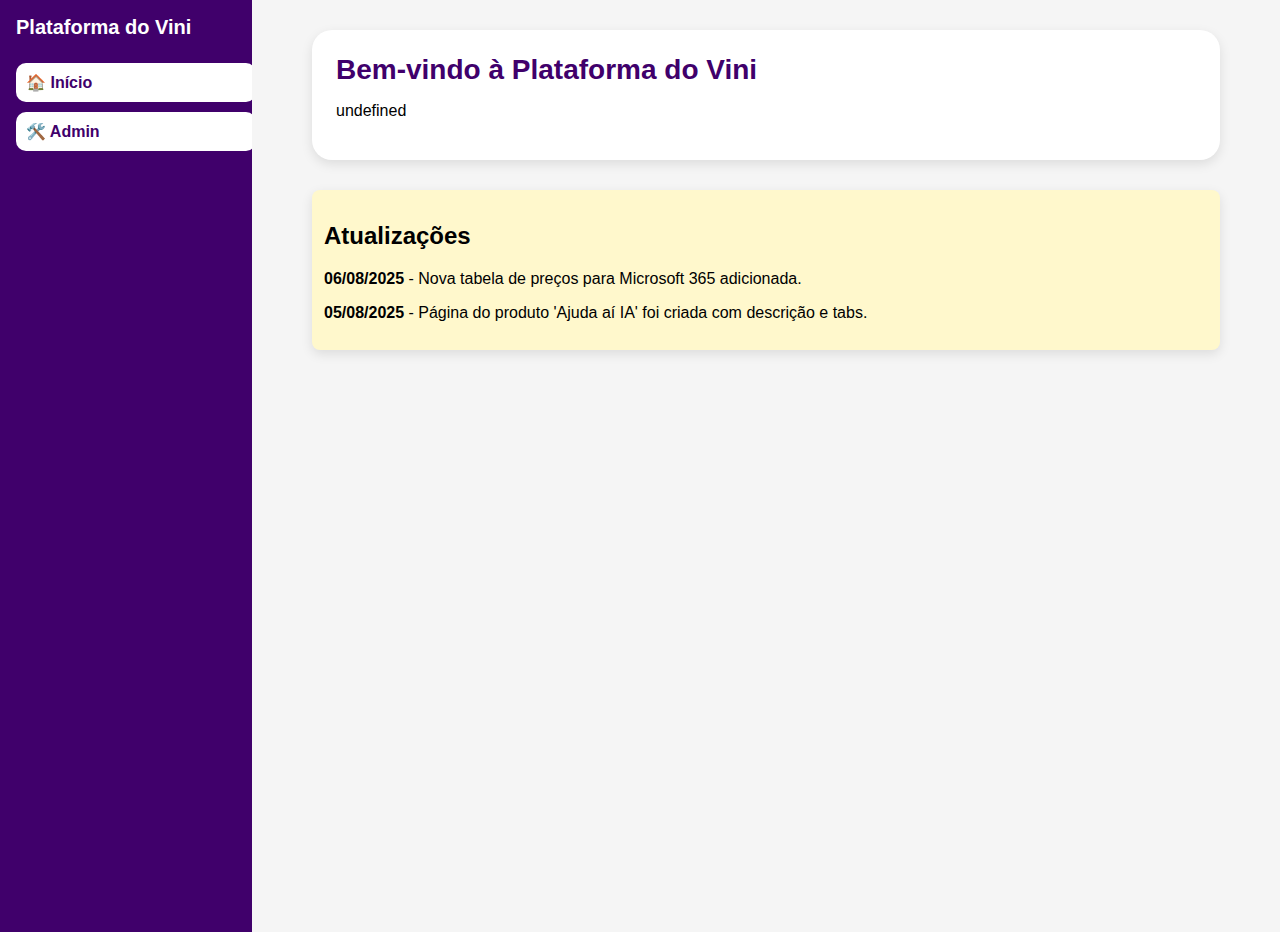
<file: index.html>
<!DOCTYPE html>
<html lang="pt-BR">
<head>
  <meta charset="UTF-8">
  <meta name="viewport" content="width=device-width, initial-scale=1">
  <title>Plataforma do Vini</title>
  <link rel="stylesheet" href="styles.css">
</head>
<body>
  <div class="sidebar" id="sidebar"></div>
  <div class="content" id="content"></div>
  <script src="script.js"></script>
</body>
</html>
</file>
<file: styles.css>
body{margin:0;font-family:Arial,sans-serif;display:flex;}
.sidebar{background:#40006b;color:white;width:220px;padding:16px;min-height:100vh;}
.logo{font-size:20px;font-weight:bold;margin-bottom:24px;}
.menu-button{display:block;width:100%;padding:10px;margin-bottom:10px;background:white;color:#40006b;border:none;border-radius:10px;font-weight:bold;text-decoration:none;text-align:left;}
.content{flex:1;padding:30px 60px;max-width:1000px;margin:0 auto;background:#f5f5f5;}
.card{background:white;border-radius:20px;padding:24px;margin-bottom:30px;box-shadow:0 4px 12px rgba(0,0,0,0.1);}
.alert{background:#fff8cc;padding:12px;border-radius:8px;}
.highlight{color:#40006b;}
.title{font-size:28px;color:#40006b;margin:0;}
.subtitle{color:#666;margin-top:4px;}
.tabs{display:flex;gap:10px;margin:20px 0;}
.tab{padding:10px 20px;background:#eee;border-radius:20px;cursor:pointer;border:none;}
.tab.active{background:#40006b;color:white;}
.tab-content{display:none;background:white;padding:20px;border-radius:12px;box-shadow:0 0 12px rgba(0,0,0,0.1);}
.tab-content.active{display:block;}
table{width:100%;border-collapse:collapse;margin-top:10px;}
th{background:#40006b;color:white;padding:10px;text-align:left;}
td{padding:10px;border:1px solid #ddd;}
.ia-card button{margin-top:12px;padding:10px 16px;background:#7200b8;color:white;border:none;border-radius:12px;cursor:pointer;}
</file>
